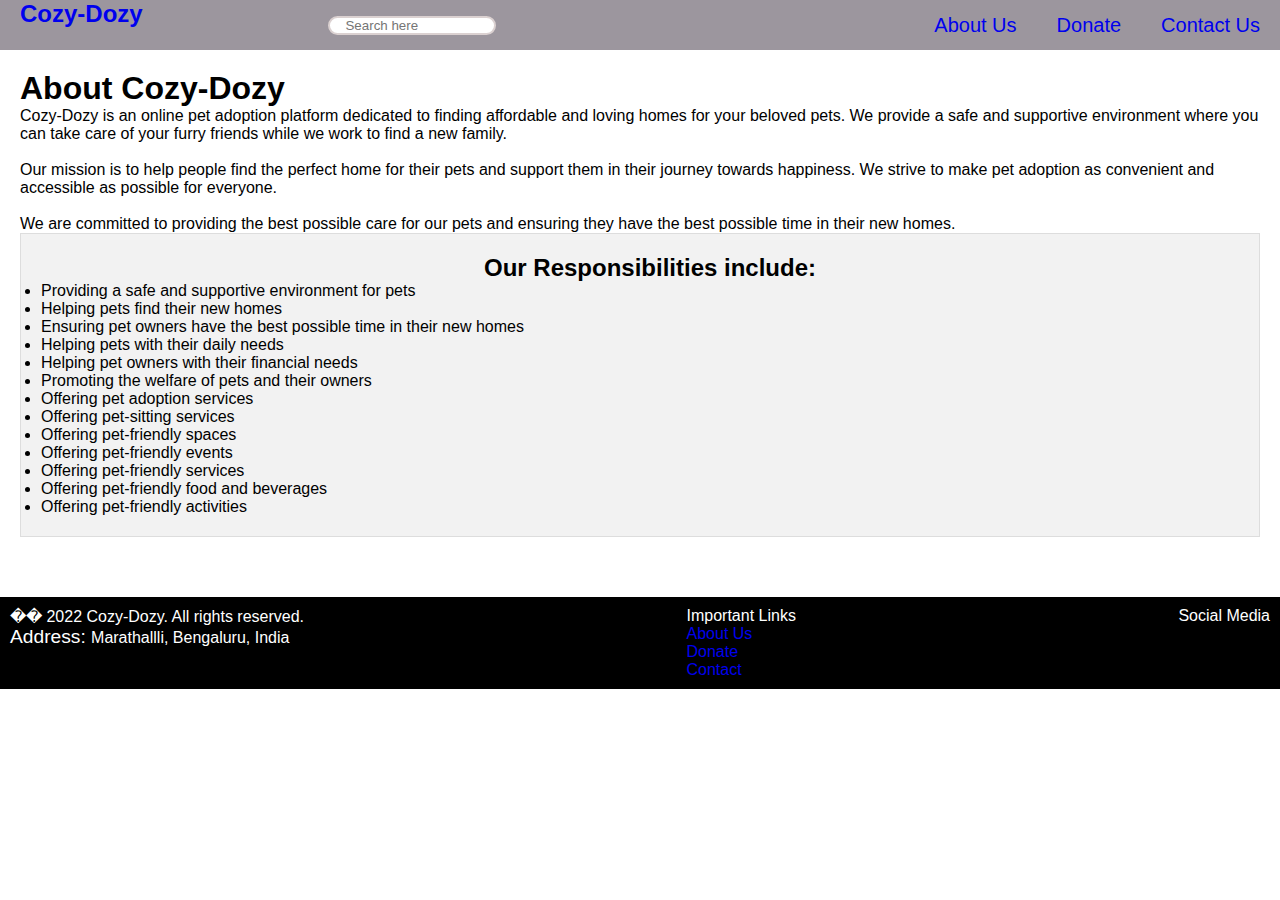
<file: AboutUs.html>
<!DOCTYPE html>
<html lang="en">
  <head>
    <meta charset="UTF-8" />
    <meta name="viewport" content="width=device-width, initial-scale=1.0" />
    <title>AboutUs</title>
    <link href="style.css" rel="stylesheet" />
    <link
      rel="stylesheet"
      href="https://cdnjs.cloudflare.com/ajax/libs/font-awesome/6.6.0/css/all.min.css"
      integrity="sha512-Kc323vGBEqzTmouAECnVceyQqyqdsSiqLQISBL29aUW4U/M7pSPA/gEUZQqv1cwx4OnYxTxve5UMg5GT6L4JJg=="
      crossorigin="anonymous"
      referrerpolicy="no-referrer"
    />
  </head>
  <body>
    <header>
      <a href="main.html" style="text-align: center; text-decoration: none"
        ><h2>Cozy-Dozy</h2></a
      >
      <div class="search">
        <input type="text" id="search" placeholder="Search here" />
        <i class="fa-solid fa-magnifying-glass"></i>
      </div>
      <div class="nav-link">
        <a href="AboutUs.html">About Us</a>
        <a href="donate.html">Donate</a>
        <a href="contacts.html">Contact Us</a>
      </div>
    </header>
    <div class="aboutus">
        <h1>About Cozy-Dozy</h1>
        <p>
          Cozy-Dozy is an online pet adoption platform dedicated to finding affordable and
          loving homes for your beloved pets. We provide a safe and supportive environment
          where you can take care of your furry friends while we work to find a new family.
        </p><br>
        <p>
          Our mission is to help people find the perfect home for their pets and support them
          in their journey towards happiness. We strive to make pet adoption as convenient
          and accessible as possible for everyone.
        </p><br>
        <p>
          We are committed to providing the best possible care for our pets and ensuring
          they have the best possible time in their new homes.
        </p>
        <div class="response"><h2>Our Responsibilities include:</h2>
        <ul>
            <li>Providing a safe and supportive environment for pets</li>
            <li>Helping pets find their new homes</li>
            <li>Ensuring pet owners have the best possible time in their new homes</li>
            <li>Helping pets with their daily needs</li>
            <li>Helping pet owners with their financial needs</li>
            <li>Promoting the welfare of pets and their owners</li>
            <li>Offering pet adoption services</li>
            <li>Offering pet-sitting services</li>
            <li>Offering pet-friendly spaces</li>
            <li>Offering pet-friendly events</li>
            <li>Offering pet-friendly services</li>
            <li>Offering pet-friendly food and beverages</li>
            <li>Offering pet-friendly activities</li>
        </ul>
      </div>
      </div>
    </div>
    <footer>
      <div class="foot1">
        <p>�� 2022 Cozy-Dozy. All rights reserved.</p>
        <p>
          <span style="font-size: larger">Address: </span>Marathallli,
          Bengaluru, India
        </p>
      </div>
      <div class="foot2">
        <p>Important Links</p>
        <ul>
          <li><a href="AboutUs.html">About Us</a></li>
          <li><a href="donate.html">Donate</a></li>
          <li><a href="contacts.html">Contact</a></li>
        </ul>
      </div>
      <div class="foot3">
        <p>Social Media</p>
        <a href="https://www.facebook.com/login.php/"><i class="fab fa-facebook"></i></a>
        <a href="https://www.instagram.com/"><i class="fab fa-instagram"></i></a>
        <a href="https://x.com/"><i class="fab fa-twitter"></i></a>
      </div>
    </footer>
  </body>
</html>
</file>
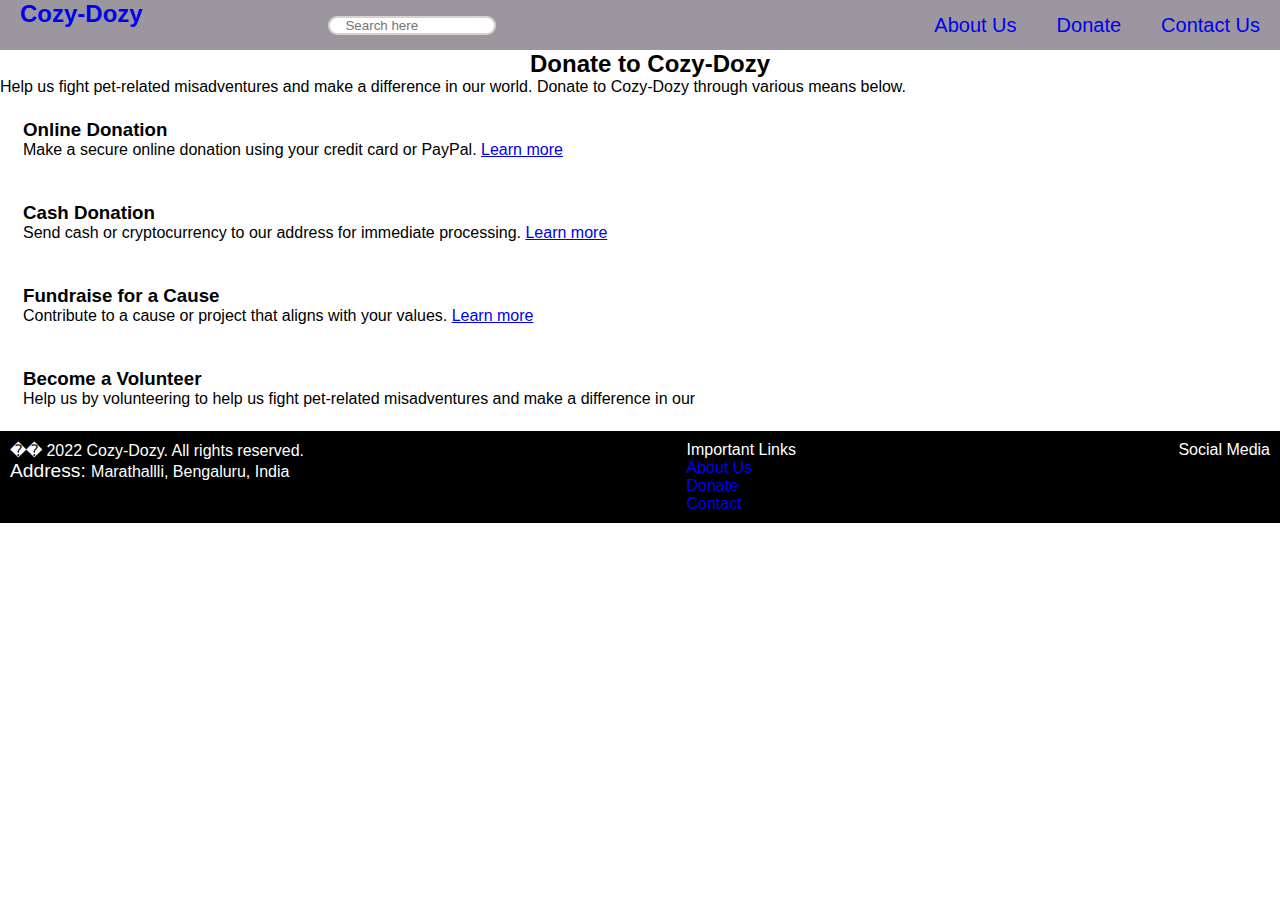
<file: donate.html>
<!DOCTYPE html>
<html lang="en">
  <head>
    <meta charset="UTF-8" />
    <meta name="viewport" content="width=device-width, initial-scale=1.0" />
    <title>Donate</title>
    <link href="style.css" rel="stylesheet" />
    <link
      rel="stylesheet"
      href="https://cdnjs.cloudflare.com/ajax/libs/font-awesome/6.6.0/css/all.min.css"
      integrity="sha512-Kc323vGBEqzTmouAECnVceyQqyqdsSiqLQISBL29aUW4U/M7pSPA/gEUZQqv1cwx4OnYxTxve5UMg5GT6L4JJg=="
      crossorigin="anonymous"
      referrerpolicy="no-referrer"
    />
  </head>
  <body>
    <header>
      <a href="main.html" style="text-align: center; text-decoration: none"
        ><h2>Cozy-Dozy</h2></a
      >
      <div class="search">
        <input type="text" id="search" placeholder="Search here" />
        <i class="fa-solid fa-magnifying-glass"></i>
      </div>
      <div class="nav-link">
        <a href="AboutUs.html">About Us</a>
        <a href="donate.html">Donate</a>
        <a href="contacts.html">Contact Us</a>
      </div>
    </header>
    <div class="donation">
      <h2>Donate to Cozy-Dozy</h2>
      <p>
        Help us fight pet-related misadventures and make a difference in our
        world. Donate to Cozy-Dozy through various means below.
      </p>
      <div class="donation-options">
        <div class="option">
          <h3>Online Donation</h3>
          <p>
            Make a secure online donation using your credit card or PayPal.
            <a href="#">Learn more</a>
          </p>
        </div>
        <div class="option">
          <h3>Cash Donation</h3>
          <p>
            Send cash or cryptocurrency to our address for immediate processing.
            <a href="#">Learn more</a>
          </p>
        </div>
        <div class="option">
          <h3>Fundraise for a Cause</h3>
          <p>
            Contribute to a cause or project that aligns with your values.
            <a href="#">Learn more</a>
          </p>
        </div>
        <div class="option">
          <h3>Become a Volunteer</h3>
          <p>
            Help us by volunteering
            to help us fight pet-related misadventures and make a difference in our
      </div>

    </div>
    <footer>
      <div class="foot1">
        <p>�� 2022 Cozy-Dozy. All rights reserved.</p>
        <p>
          <span style="font-size: larger">Address: </span>Marathallli,
          Bengaluru, India
        </p>
      </div>
      <div class="foot2">
        <p>Important Links</p>
        <ul>
          <li><a href="AboutUs.html">About Us</a></li>
          <li><a href="donate.html">Donate</a></li>
          <li><a href="contacts.html">Contact</a></li>
        </ul>
      </div>
      <div class="foot3">
        <p>Social Media</p>
        <a href="https://www.facebook.com/login.php/"><i class="fab fa-facebook"></i></a>
        <a href="https://www.instagram.com/"><i class="fab fa-instagram"></i></a>
        <a href="https://x.com/"><i class="fab fa-twitter"></i></a>
      </div>
    </footer>
   
  </body>
</html>
</file>
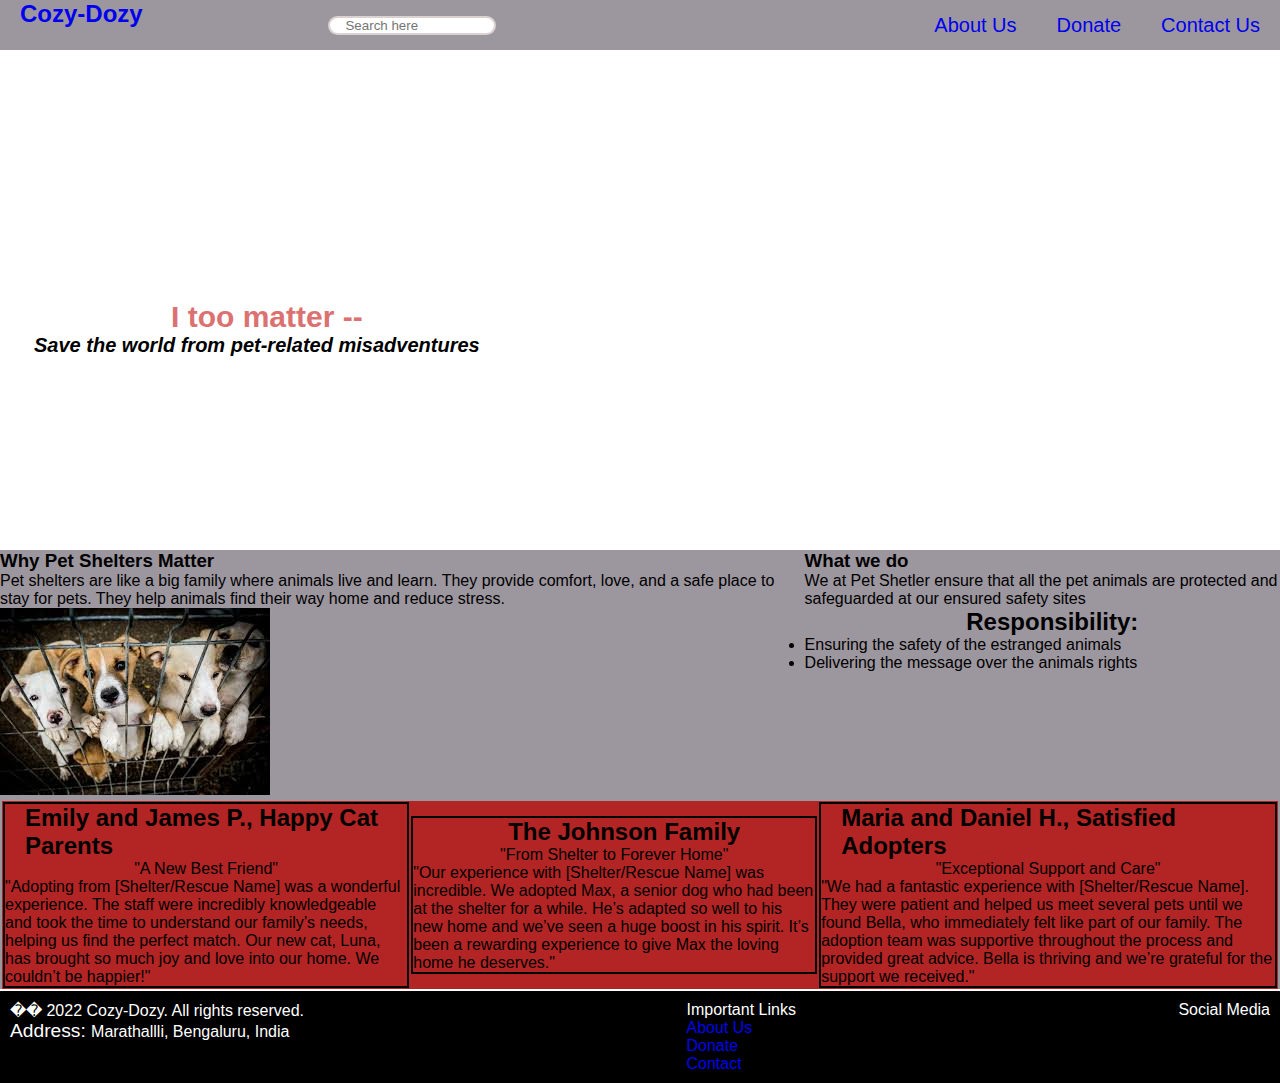
<file: main.html>
<!DOCTYPE html>
<html lang="en">
  <head>
    <meta charset="UTF-8" />
    <meta name="viewport" content="width=device-width, initial-scale=1.0" />
    <title>Pet_Save</title>
    <link href="style.css" rel="stylesheet" />
    <link
      rel="stylesheet"
      href="https://cdnjs.cloudflare.com/ajax/libs/font-awesome/6.6.0/css/all.min.css"
      integrity="sha512-Kc323vGBEqzTmouAECnVceyQqyqdsSiqLQISBL29aUW4U/M7pSPA/gEUZQqv1cwx4OnYxTxve5UMg5GT6L4JJg=="
      crossorigin="anonymous"
      referrerpolicy="no-referrer"
    />
  </head>
  <body>
    <header>
      <a href="main.html" style="text-align: center; text-decoration: none"
        ><h2>Cozy-Dozy</h2></a
      >
      <div class="search">
        <input type="text" id="search" placeholder="Search here" />
        <i class="fa-solid fa-magnifying-glass"></i>
      </div>
      <div class="nav-link">
        <a href="AboutUs.html">About Us</a>
        <a href="donate.html">Donate</a>
        <a href="contacts.html">Contact Us</a>
      </div>
    </header>
    <div class="hero-section">
      <div class="main_part">
        <h2>I too matter -- <span class="change"></span></h2>
        <p>Save the world from pet-related misadventures</p>
      </div>
    </div>
    <div class="maincontent">
      <div class="section">
        <div class="content1">
          <h3>Why Pet Shelters Matter</h3>
          <p>
            Pet shelters are like a big family where animals live and learn.
            They provide comfort, love, and a safe place to stay for pets. They
            help animals find their way home and reduce stress.
          </p>
          <div class="image">
            <img src="images/pets_shelter.jpeg" alt="Pet Shelter" />
          </div>
        </div>
        <div class="content2">
          <h3>What we do</h3>
          <p>
            We at Pet Shetler ensure that all the pet animals are protected and
            safeguarded at our ensured safety sites
          </p>
          <h2>Responsibility:</h2>
          <ul>
            <li>Ensuring the safety of the estranged animals</li>
            <li>Delivering the message over the animals rights</li>
          </ul>
        </div>
      </div>
      <div class="Testimonials">
        <div class="container">
          <h2>Emily and James P., Happy Cat Parents</h2>
          <i class="fa-duotone fa-solid fa-user"></i>
          <p>"A New Best Friend"</p>

          <p>
            "Adopting from [Shelter/Rescue Name] was a wonderful experience. The
            staff were incredibly knowledgeable and took the time to understand
            our family’s needs, helping us find the perfect match. Our new cat,
            Luna, has brought so much joy and love into our home. We couldn’t be
            happier!"
          </p>
        </div>

        <div class="container">
          <h2>The Johnson Family</h2>
          <i class="fa-duotone fa-solid fa-user"></i>
          <p>"From Shelter to Forever Home"</p>

          <p>
            "Our experience with [Shelter/Rescue Name] was incredible. We
            adopted Max, a senior dog who had been at the shelter for a while.
            He’s adapted so well to his new home and we’ve seen a huge boost in
            his spirit. It’s been a rewarding experience to give Max the loving
            home he deserves."
          </p>
        </div>
        <div class="container">
          <h2>Maria and Daniel H., Satisfied Adopters</h2>
          <i class="fa-duotone fa-solid fa-user"></i>
          <p>"Exceptional Support and Care"</p>

          <p>
            "We had a fantastic experience with [Shelter/Rescue Name]. They were
            patient and helped us meet several pets until we found Bella, who
            immediately felt like part of our family. The adoption team was
            supportive throughout the process and provided great advice. Bella
            is thriving and we’re grateful for the support we received."
          </p>
        </div>
      </div>
    </div>

    <footer>
      <div class="foot1">
        <p>�� 2022 Cozy-Dozy. All rights reserved.</p>
        <p>
          <span style="font-size: larger">Address: </span>Marathallli,
          Bengaluru, India
        </p>
      </div>
      <div class="foot2">
        <p>Important Links</p>
        <ul>
          <li><a href="AboutUs.html">About Us</a></li>
          <li><a href="donate.html">Donate</a></li>
          <li><a href="contacts.html">Contact</a></li>
        </ul>
      </div>
      <div class="foot3">
        <p>Social Media</p>
        <a href="https://www.facebook.com/login.php/"
          ><i class="fab fa-facebook"></i
        ></a>
        <a href="https://www.instagram.com/"
          ><i class="fab fa-instagram"></i
        ></a>
        <a href="https://x.com/"><i class="fab fa-twitter"></i></a>
      </div>
    </footer>
  </body>
</html>
</file>
<file: style.css>
* {
  margin: 0;
  padding: 0;

  /* background-color: #9c969e; */
  font-family: "Gill Sans", "Gill Sans MT", Calibri, "Trebuchet MS", sans-serif;
}
header {
  height: 50px;
  background-color: #9c969e;
  display: flex;
  justify-content: space-between;
  /* position: fixed; */
}
@media only screen and (max-width: 550px) {
  header {
    width: max-content;
  }
}
header .search {
  display: flex;
  width: 400px;
  align-items: center;
  border-radius: 20px;
}
header .search input {
  border-radius: 20px;
  border: 2px solid rgb(219, 209, 209);
  margin-right: 20px;
  padding-left: 15px;
}
h2 {
  margin-left: 20px;
  display: flex;
  justify-content: center;
  align-items: center;
}
header .nav-link {
  display: flex;

  justify-content: center;
  align-items: center;
}
header .nav-link a {
  margin-right: 20px;
  padding-left: 20px;
  text-decoration: none;
  font-size: 20px;
  transition: all 3s;
}
header .nav-link a:hover {
  color: #d41818;
  text-decoration: underline;
}
/* header .nav-link a::after {
  content: "";
  position: absolute;
  left: 0;
  bottom: -2px; /* Position below the text */
/* width: 100%;
  height: 2px;
  background: #be0707; Underline color
  transform: scaleX(0);
  transform-origin: bottom right;
  transition: transform 0.5s ease; */
/* }
header .nav-link a:hover::after {
  transform: scaleX(1);
  transform-origin: bottom left;
}  */
/* input::placeholder {
  color: #db7171;
  font-style: italic;
  animation: styles 5s infinite;
}

@keyframes styles {
  0% {
    content: "Dogs";
  }
  50% {
    content: "Cats";
  }
  100% {
    content: "Donate";
  }
} */

.hero-section {
  width: 100%;
  display: flex;
  height: 500px;
  background-size: cover; /* Ensure the image covers the entire viewport */
  background-position: center; /* Center the image */
  background-repeat: no-repeat; /* Prevent repeating the image */
  position: relative;
  animation: pictures 8s ease-out infinite normal forwards;
}
@keyframes pictures {
  from {
    background-image: url("images/dogs.jpg");
  }
  to {
    background-image: url("images/Cats.jpg");
  }
}
.hero-section .main_part {
  position: absolute;
  top: 50%;
  left: 34px;
}
.hero-section .main_part h2 {
  font-size: 30px;
  color: #db7171;
  font-family: "Gill Sans", "Gill Sans MT", Calibri, "Trebuchet MS", sans-serif;
}
.hero-section .main_part h2 .change:after {
  content: "";
  color: rgba(221, 12, 12, 0.822);
  animation: change 5s infinite linear;
}
@keyframes change {
  0% {
    content: "' Dog '";
  }
  100% {
    content: "' Cat '";
  }
}
.hero-section .main_part p {
  font-family: "Gill Sans" "Franklin Gothic Medium", "Arial Narrow", Arial,
    sans-serif;
  font-weight: 600;

  font-style: oblique;
  font-size: 20px;
}
.section {
  display: flex;
  margin: 25px 0 - 25px;
}

.Testimonials {
  display: flex;
  background-color: #b32424;
  justify-content: center;
  align-items: center;
  margin: 2px 2px 2px 2px;
}
.Testimonials .container {
  border: 2px solid black;
  margin: 1px 1px 1px 1px;
}
.Testimonials .container p,
h2 {
  justify-content: center;
  align-items: center;
  display: flex;
}
.Testimonials .container i {
  display: flex;
  justify-content: center;
  align-items: center;
}
.maincontent {
  background-color: #9c969e;
}
footer {
  background-color: black;
  color: white;
  padding: 10px;
  display: flex;
  justify-content: space-between;
  bottom: 0;
  width: auto;
}

.formdata {
  border-style: dotted;
  border-color: #db7171;
  border-width: 2px;
  padding: 10px;
  margin-bottom: 10px;
  border-radius: 5px;
  width: 50%;
  margin-left: 36%;
  padding: 25px;
  margin-top: 6%;
  height: auto;
  max-width: fit-content;
  transition: background-color 0.3s ease-in-out;
  box-shadow: 0px 0px 10px rgba(67, 13, 192, 1);
  display: flex;
  flex-direction: column;
  justify-content: center;
  align-items: center;
}
.formdata .form-group {
  margin-top: 10px;
}
.formdata button {
  padding: 10px 20px;
  background-color: #db7171;
  color: white;
  border: none;
  margin-left: 50px;
  border-radius: 5px;
  cursor: pointer;
  transition: background-color 0.3s ease-in-out;
}
footer .foot2 ul li a {
  text-decoration: none;
}
footer .foot2 ul li {
  margin-right: 10px;
  list-style: none;
}
footer .foot3 a {
  padding-left: 5px;
}
.aboutus {
  padding: 20px;
  margin-bottom: 20px;
}
.response {
  background-color: #f2f2f2;
  border: 1px solid #ddd;
  padding: 20px;
  margin-bottom: 20px;
}
.option {
  margin: 3px 3px 3px 3px;
  padding: 20px;
}
</file>
